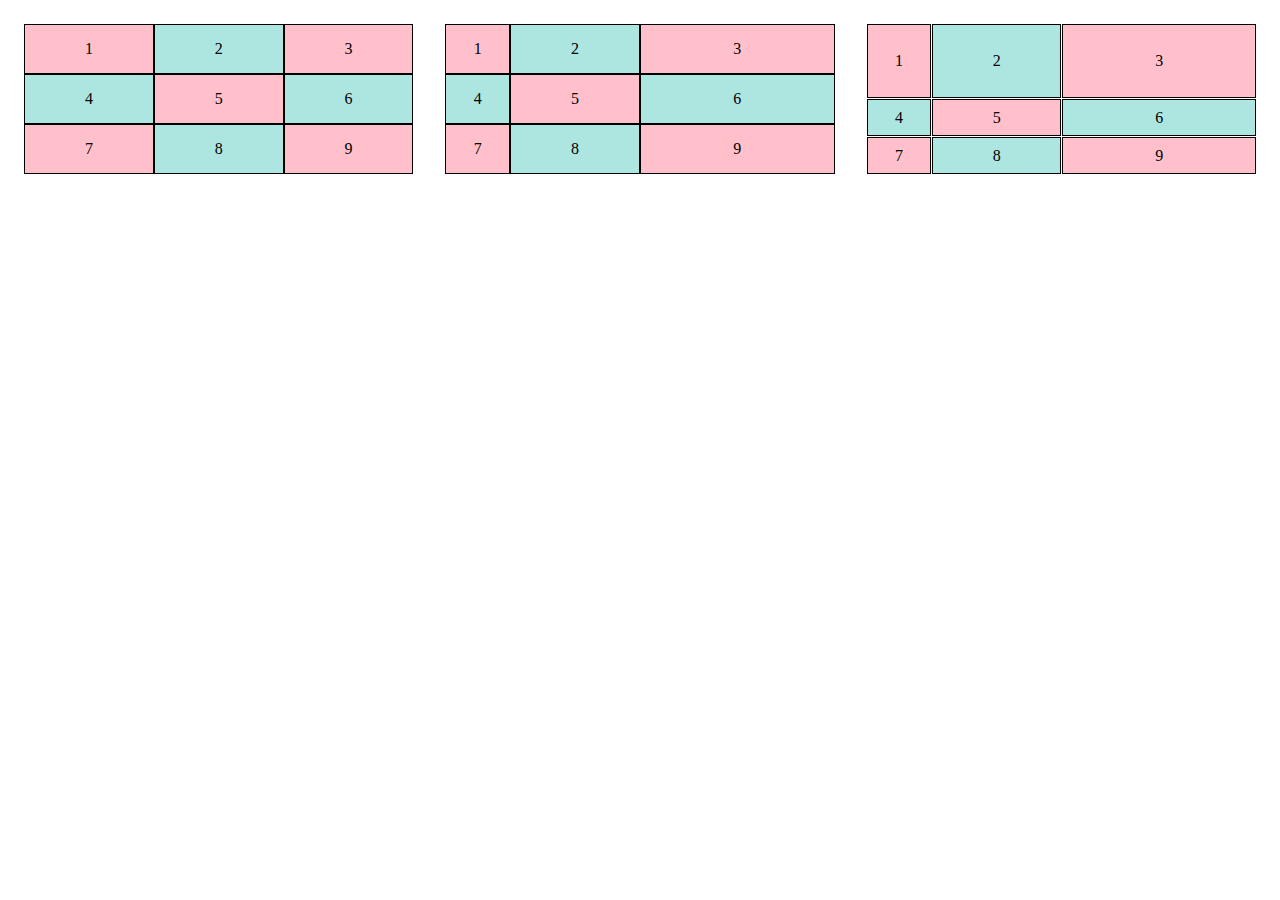
<file: exercice 0/exercice0.html>
<!DOCTYPE html>
<html lang="en">

<head>
    <meta charset="UTF-8">
    <meta name="viewport" content="width=device-width, initial-scale=1.0">
    <title>Document</title>
    <link rel="Stylesheet" href="css/styles0.css">
</head>

<body>

    <div id="conteneur">
        <div>1</div>
        <div>2</div>
        <div>3</div>
        <div>4</div>
        <div>5</div>
        <div>6</div>
        <div>7</div>
        <div>8</div>
        <div>9</div>
    </div>


    <div id="conteneur2">
        <div>1</div>
        <div>2</div>
        <div>3</div>
        <div>4</div>
        <div>5</div>
        <div>6</div>
        <div>7</div>
        <div>8</div>
        <div>9</div>
    </div>

    <div id="conteneur3">
        <div>1</div>
        <div>2</div>
        <div>3</div>
        <div>4</div>
        <div>5</div>
        <div>6</div>
        <div>7</div>
        <div>8</div>
        <div>9</div>
    </div>

</body>

</html>
</file>
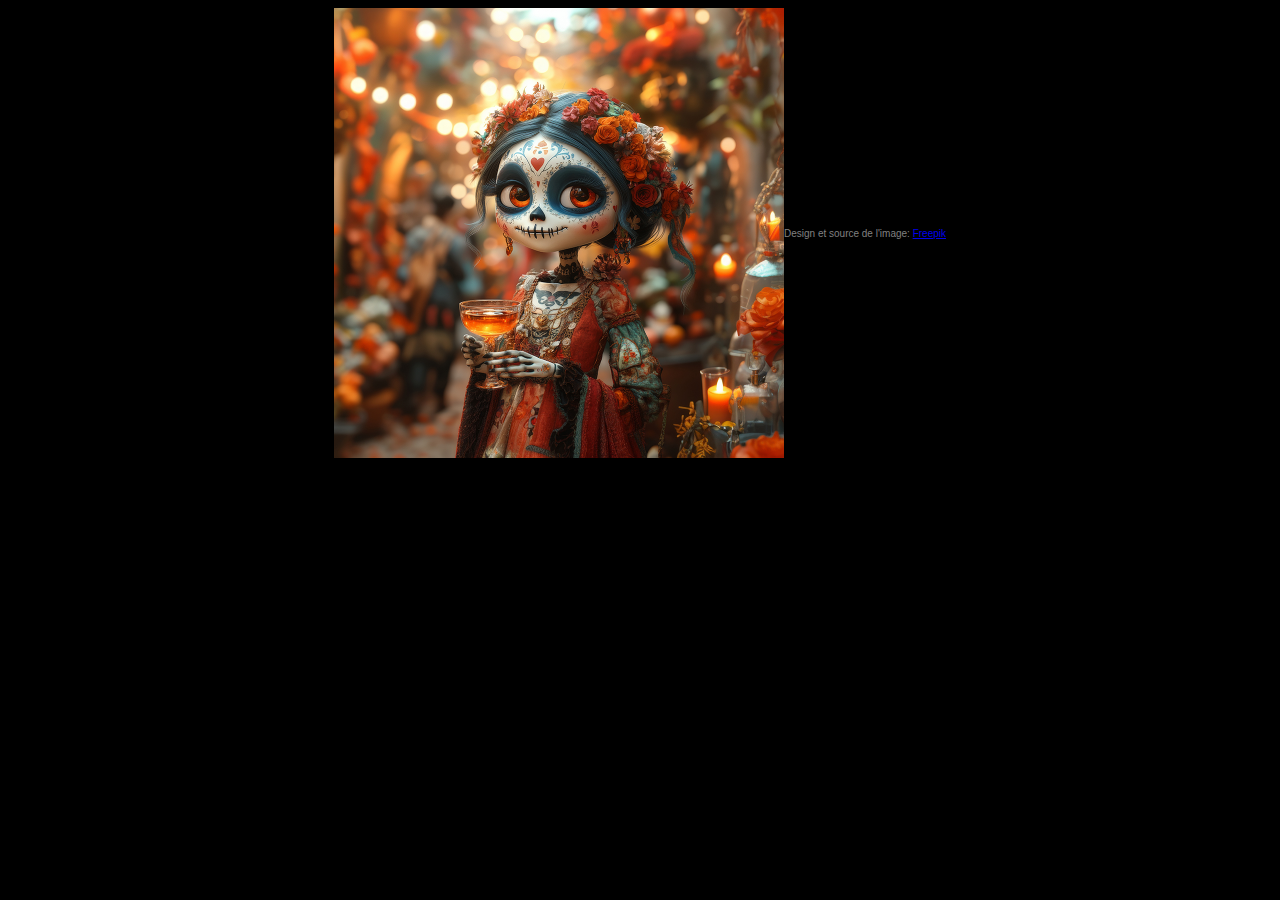
<file: exercice1/exercice1.html>
<!DOCTYPE html>
<html lang="fr">
<head>
    <meta charset="UTF-8">
    <meta name="viewport" content="width=device-width, initial-scale=1.0">
    <title>Joyeux Halloween</title>
    <link rel="stylesheet" href="css/styles1.css">
    <style>
        body {
            background-color: black;
            color: grey;
            font-family: 'Franklin Gothic Medium', 'Arial Narrow', Arial, sans-serif;
            font-size: 10px;
        }
        img {
            width: 100%;
            height: 100%;
        }

        .piece {
            width: 150px;
            height: 150px;
        }
    </style>
</head>
<body>
	<!-- VOUS NE POUVEZ PAS MODIFIER CE FICHIER-->
    <div class="puzzle">
        
        <div class="piece" id="piece1"><img src="images/dia-de-muertos-1.jpg" alt="piece1"></div>
        <div class="piece" id="piece2"><img src="images/dia-de-muertos-2.jpg" alt="piece2"></div>
        <div class="piece" id="piece3"><img src="images/dia-de-muertos-3.jpg" alt="piece3"></div>
        <div class="piece" id="piece4"><img src="images/dia-de-muertos-4.jpg" alt="piece4"></div>
        <div class="piece" id="piece5"><img src="images/dia-de-muertos-5.jpg" alt="piece5"></div>
        <div class="piece" id="piece6"><img src="images/dia-de-muertos-6.jpg" alt="piece6"></div>
        <div class="piece" id="piece7"><img src="images/dia-de-muertos-7.jpg" alt="piece7"></div>
        <div class="piece" id="piece8"><img src="images/dia-de-muertos-8.jpg" alt="piece8"></div>
        <div class="piece" id="piece9"><img src="images/dia-de-muertos-9.jpg" alt="piece9"></div>
        
    </div>
    <div class="source">Design et source de l'image: <a href="www.freepik.com">Freepik</a></div>
</body>
</html>
</file>
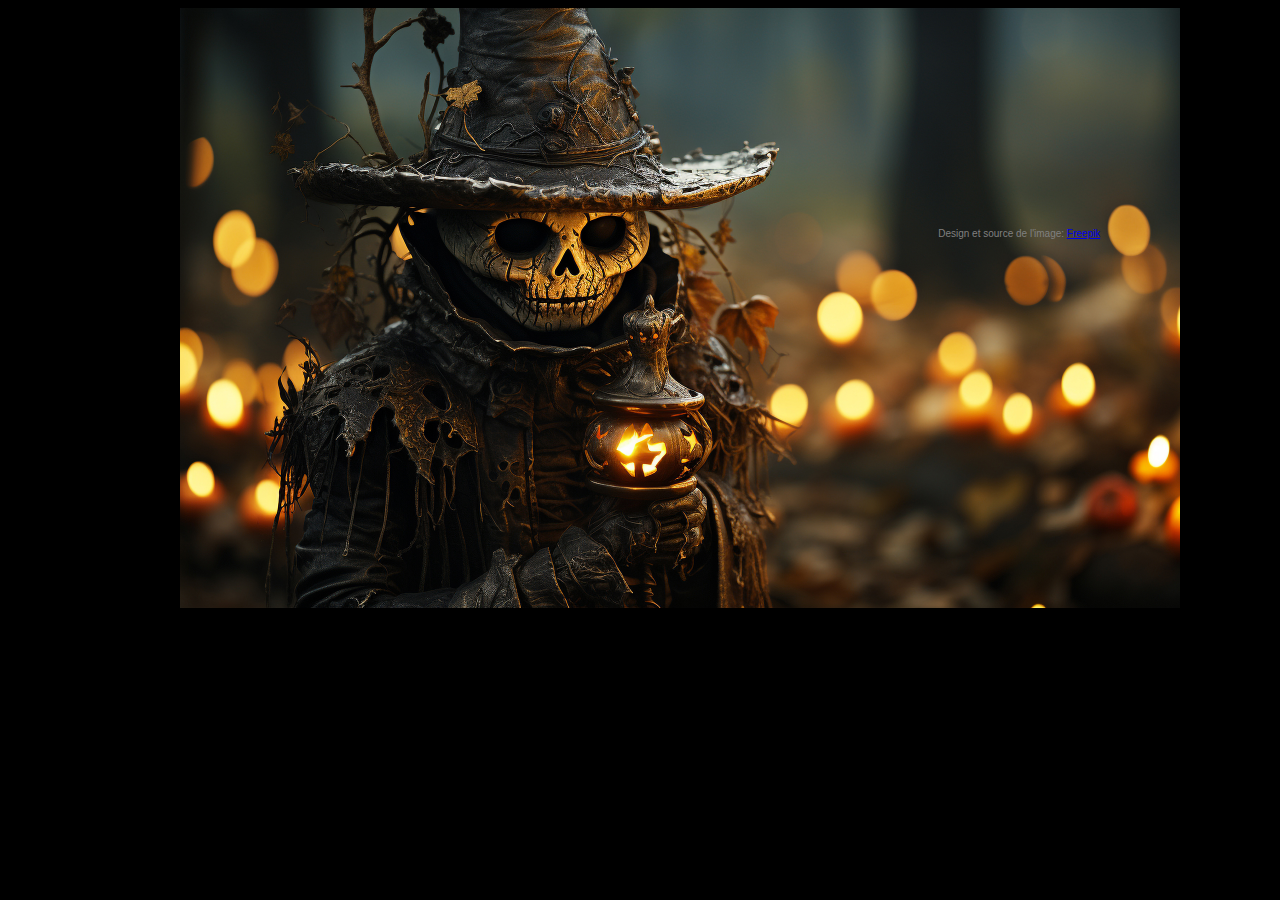
<file: exercice2/exercice2.html>
<!DOCTYPE html>
<html lang="fr">
<head>
    <meta charset="UTF-8">
    <meta name="viewport" content="width=device-width, initial-scale=1.0">
    <title>Joyeux Halloween</title>
    <link rel="stylesheet" href="css/styles2.css">
    <style>
        body {
            background-color: black;
            color: grey;
            font-family: 'Franklin Gothic Medium', 'Arial Narrow', Arial, sans-serif;
            font-size: 10px;
        }
        
        img {
            width: 100%;
            height: 100%;
        }

        .piece-s {
            width: 250px;
            height: 150px;
        }
        .piece-h {
            width: 250px;
            height: 300px;
        }
        .piece-l {
            width: 500px;
            height: 150px;
        }
    </style>
</head>
<body>
	<!-- VOUS NE POUVEZ PAS MODIFIER CE FICHIER-->
    <div class="puzzle">        
        
		<div class="piece-l" id="piece01"><img src="images/spooky-halloween-night-candle_01.jpg" alt="piece01"></div>
        <div class="piece-s" id="piece02"><img src="images/spooky-halloween-night-candle_02.jpg" alt="piece02"></div>
        <div class="piece-h" id="piece03"><img src="images/spooky-halloween-night-candle_03.jpg" alt="piece03"></div>
        <div class="piece-s" id="piece04"><img src="images/spooky-halloween-night-candle_04.jpg" alt="piece04"></div>
        <div class="piece-l" id="piece05"><img src="images/spooky-halloween-night-candle_05.jpg" alt="piece05"></div>
        <div class="piece-h" id="piece06"><img src="images/spooky-halloween-night-candle_06.jpg" alt="piece06"></div>
        <div class="piece-s" id="piece07"><img src="images/spooky-halloween-night-candle_07.jpg" alt="piece07"></div>
        <div class="piece-l" id="piece08"><img src="images/spooky-halloween-night-candle_08.jpg" alt="piece08"></div>
        <div class="piece-l" id="piece09"><img src="images/spooky-halloween-night-candle_09.jpg" alt="piece09"></div>
        <div class="piece-s" id="piece10"><img src="images/spooky-halloween-night-candle_10.jpg" alt="piece10"></div>
        
    </div>
    <div class="source">Design et source de l'image: <a href="www.freepik.com">Freepik</a></div>
</body>
</html>
</file>
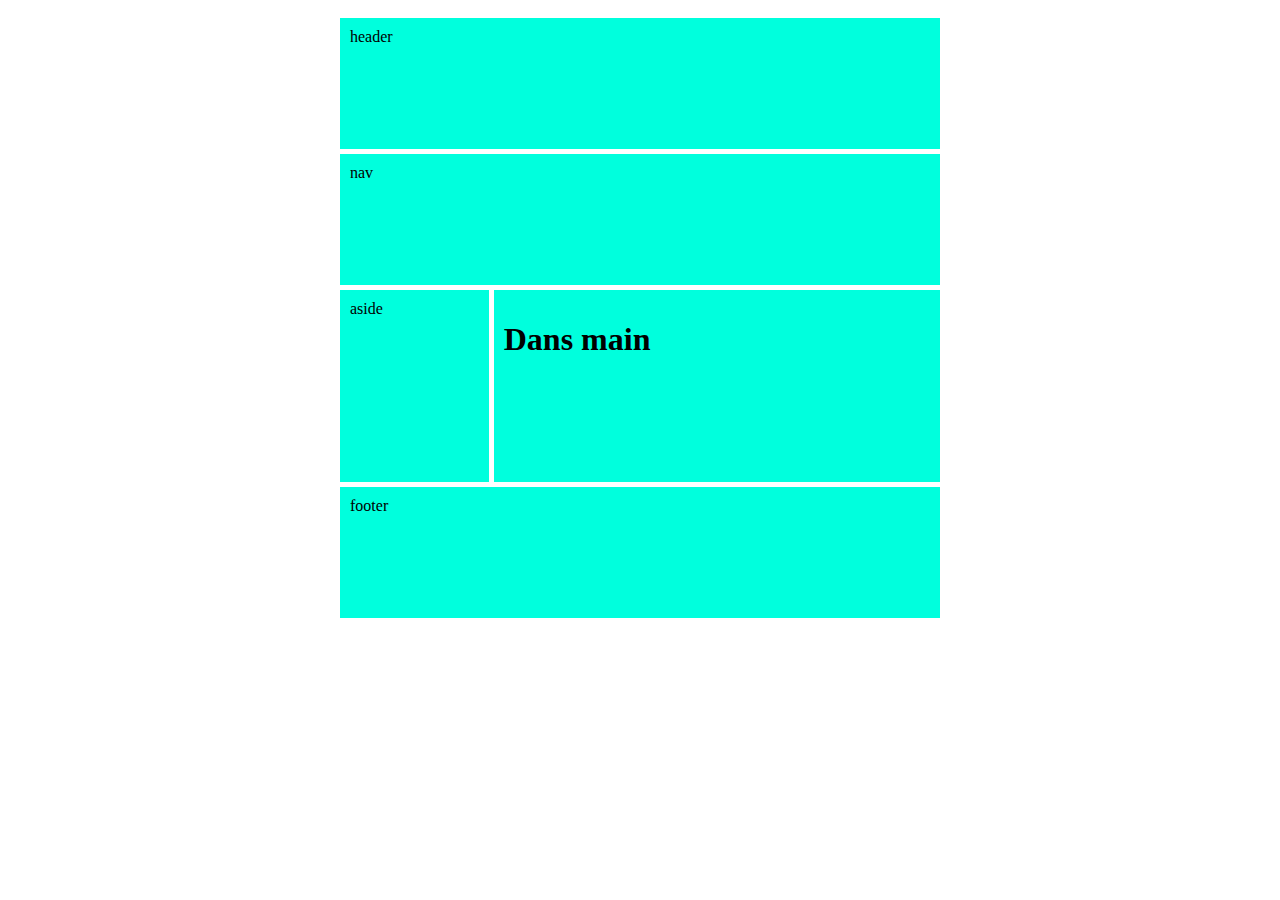
<file: exercice3/exercice3.html>
<!DOCTYPE html>
<html lang="en">
<head>
    <meta charset="UTF-8">
    <meta name="viewport" content="width=device-width, initial-scale=1.0">
    <title>Document</title>
    <link rel="stylesheet" href="css/styles3.css">
</head>
<body>
    <div id="conteneur"> 
        <header>header</header> 
        <main>  
    <h1> Dans main</h1> 
        </main> 
        <aside>aside</aside> 
        <nav>nav</nav> 
        <footer>footer</footer> 
      </div>  
</body>
</html>
</file>
<file: exercice 0/css/styles0.css>
body {

      display: flex;
      justify-content: center;
      align-items: center;
}


#conteneur {
      display: grid;
      grid-template-columns: 1fr 1fr 1fr;
      border-radius: 16px;
      width: 500px;
      height: 150px;
      text-align: center;
      color: black;
      padding: 1em;
      justify-content: center;


}

#conteneur div {
      display: flex;
      justify-content: center;
      align-items: center;
      border: 1px solid black;


}

#conteneur div:nth-child(odd) {

      background-color: pink;
}

#conteneur div:nth-child(even) {

      background-color: rgb(173, 230, 224);
}


#conteneur2 {
      display: grid;
      grid-template-columns: 1fr 2fr 3fr;
      border-radius: 16px;
      width: 500px;
      height: 150px;
      text-align: center;
      color: black;
      padding: 1em;
      justify-content: center;
      


}

#conteneur2 div {
      display: flex;
      justify-content: center;
      align-items: center;
      border: 1px solid black;


}

#conteneur2 div:nth-child(odd) {

      background-color: pink;
}

#conteneur2 div:nth-child(even) {

      background-color: rgb(173, 230, 224);
}


#conteneur3 {
      display: grid;
      grid-template-columns: 1fr 2fr 3fr;
      grid-template-rows: 2fr 1fr 1fr;
      border-radius: 16px;
      width: 500px;
      height: 150px;
      text-align: center;
      color: black;
      padding: 1em;
      justify-content: center;
      gap: 1px;
      


}

#conteneur3 div {
      display: flex;
      justify-content: center;
      align-items: center;
      border: 1px solid black;


}

#conteneur3 div:nth-child(odd) {

      background-color: pink;
}

#conteneur3 div:nth-child(even) {

      background-color: rgb(173, 230, 224);
}
</file>
<file: exercice1/css/styles1.css>
body {

    display: flex;
    justify-content: center;
    align-items: center;
}


.puzzle{

    display: grid;
    grid-template-columns: 1fr 1fr 1fr;
    gap: 0;
    grid-template-areas: 
    "piece6 piece8 piece5"
    "piece9 piece3 piece1"
    "piece2 piece4 piece7";
    width: 450px;
    height: 450px;
}

    

#piece1{

grid-area: piece1;
}

#piece2{

    grid-area: piece2;
}

#piece3{

    grid-area: piece3;
}

#piece4{

grid-area: piece4;
}

#piece5{

grid-area: piece5;
}

#piece6{

grid-area: piece6;
}

#piece7{

    grid-area: piece7;
}

#piece8{

    grid-area: piece8;
}

#piece9{

    grid-area: piece9;
}
</file>
<file: exercice2/css/styles2.css>
body {

    display: flex;
    justify-content: center;
    align-items: center;
}


.puzzle {

    display: grid;
    grid-template-rows: (3,1fr);
    grid-template-columns: (3,1fr);
    gap: 0px;
    grid-template-areas:
        "piece1 piece1 piece2 piece3"
         "piece4 piece5 piece5 piece3"
         "piece6 piece7 piece8 piece8"
         "piece6 piece9 piece9 piece10";
    max-width: 60%;;
    height: 450px;
}



#piece01 {

    grid-area: piece1;
}

#piece02 {

    grid-area: piece2;
}

#piece03 {

    grid-area: piece3;
}

#piece04 {

    grid-area: piece4;
}

#piece05 {

    grid-area: piece5;
}

#piece06 {

    grid-area: piece6;
}

#piece07 {

    grid-area: piece7;
}

#piece08 {

    grid-area: piece8;
}

#piece09 {

    grid-area: piece9;
}

#piece10 {

    grid-area: piece10;
}
</file>
<file: exercice3/css/styles3.css>
body {
    display: flex;
    justify-content: center;
    align-items: center;
    
   
}

#conteneur {
    display: grid;
    grid-template-areas:
        "piece1 piece1"
        "piece2 piece2"
        "piece3 piece4"
        "piece5 piece5";
    grid-template-columns: 1fr 3fr;
    gap: 5px; 
    width: 600px;
    height: 600px;
    padding: 10px;
}


header {
    grid-area: piece1;
    background-color: rgb(0, 255, 221);
    padding: 10px;
    text-align: left;
}

nav {
    grid-area: piece2;
    background-color: rgb(0, 255, 221);
    padding: 10px;
    text-align: left;
}

aside {
    grid-area: piece3;
    background-color: rgb(0, 255, 221);
    padding: 10px;
    text-align: left;
}

main {
    grid-area: piece4;
    background-color: rgb(0, 255, 221);
    padding: 10px;
    text-align: left;
}

footer {
    grid-area: piece5;
    background-color: rgb(0, 255, 221);
    padding: 10px;
    text-align: left;
}
</file>
